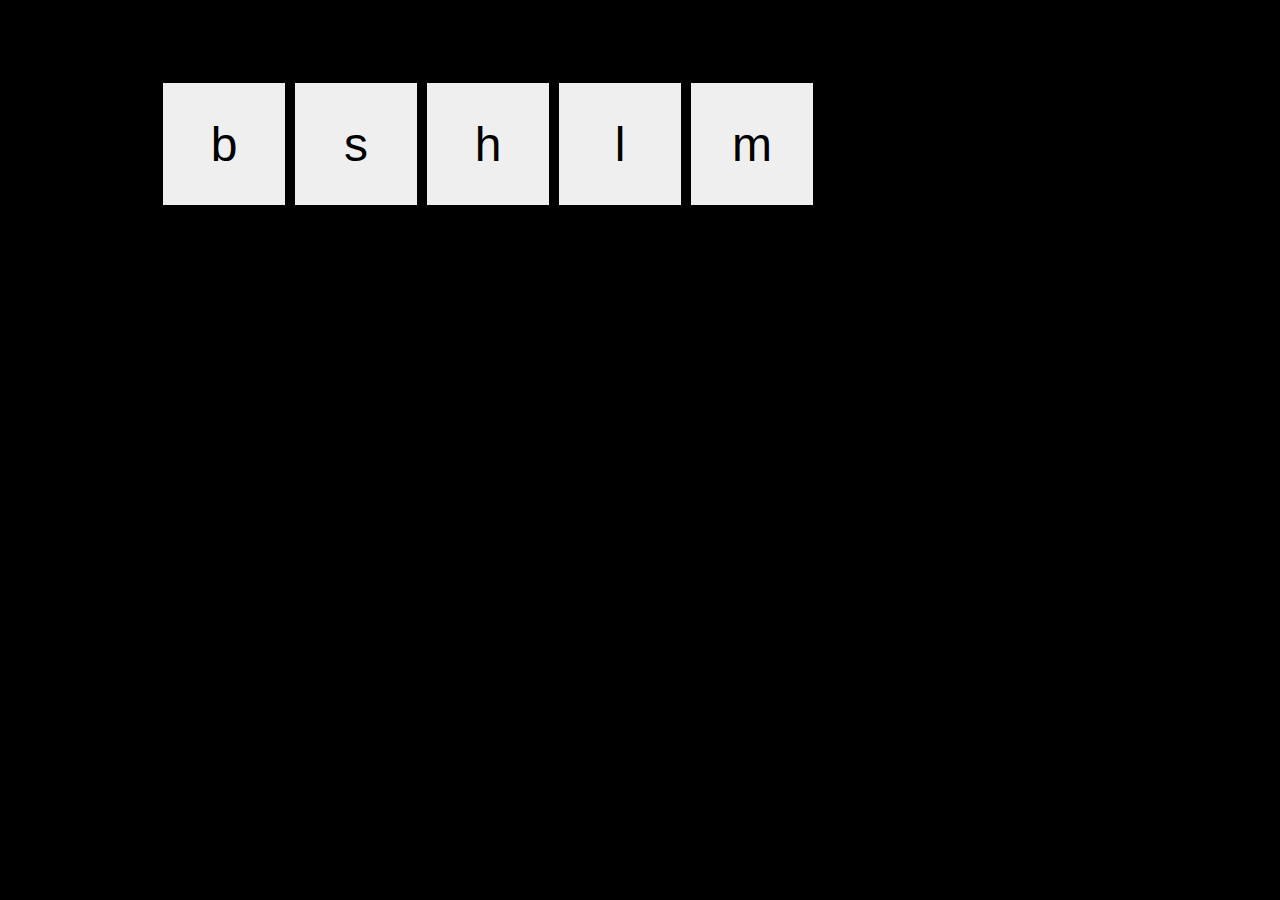
<file: drumset.html>
<html>
  <head>
    <title>Drumset</title>
    <meta charset="utf-8">
    <link href="noise.css" media="screen" rel="stylesheet" type="text/css">

    <script type="text/javascript" src="https://code.jquery.com/jquery-2.1.4.min.js"></script>
    <script type="text/javascript" src="drumset.js"></script>
  </head>
  <body>
    <div id="audio_embeds">
      <audio id="b">
        <source src="media/bass_drum.mp3" type="audio/mpeg"></source>
      </audio>
      <audio id="s">
        <source src="media/snare_drum.mp3" type="audio/mpeg"></source>
      </audio>
      <audio id="h">
        <source src="media/hi_hat.mp3" type="audio/mpeg"></source>
      </audio>
      <audio id="l">
        <source src="media/sad_cat.mp3" type="audio/mpeg"></source>
      </audio>
      <audio id="m">
        <source src="media/high_meow.mp3" type="audio/mpeg"></source>
      </audio>
    </div>

    <div class="instrument">
      <button class="note bass_drum">b</button>
      <button class="note snare_drum">s</button>
      <button class="note hi_hat">h</button>
      <button class="note sad_cat">l</button>
      <button class="note high_meow">m</button>

      <div class="loops">
        <h2>Hi-Hat Loop</h2>
        <table>
          <tr>
            <td class="hi_hat off">off</td>
            <td class="hi_hat slow">slow</td>
            <td class="hi_hat medium">medium</td>
            <td class="hi_hat fast">fast</td>
          </tr>
        </table>
      </div>
    </div>
  </body>
</html>
</file>
<file: noise.css>
html {
  font-size: 16px;
}

body {
  background-color: black;
}

.instrument {
  height: 10rem;
  width: 60rem;
  margin: 5rem auto;
}

.note {
  cursor: pointer;
  font-size: 3rem;
  width: 8rem;
  height: 8rem;
  margin: 0;
  padding: 0;
  border: 3px solid currentColor;
}

.change {
    background-color: pink;
}

.note:focus { outline: none; }

.c { background-color: #3e181b; color: #db1d2d; }
.c:hover { background-color: #661920; }
.c:active, .c.active { background-color: #db1d2d; }

.d { color: #f0421c; background-color: #422018; }
.d:hover { background-color: #6e2819; }
.d:active, .d.active { background-color: #f0421c; }

.e { color: #fec02d; background-color: #45391b; }
.e:hover { background-color: #735b20; }
.e:active, .e.active { background-color: #fec02d; }

.f { color: #20d071; background-color: #193c29; }
.f:hover { background-color: #1b613b; }
.f:active, .f.active { background-color: #20d071; }

.g { color: #1a9ddb; background-color: #18323e; }
.g:hover { background-color: #184d65; }
.g:active, .g.active { background-color: #1a9ddb; }

.a { color: #a13fad; background-color: #331f35; }
.a:hover { background-color: #4e2753; }
.a:active, .a.active { background-color: #a13fad; }

.b { color: #f26fd4; background-color: #43293d; }
.b:hover { background-color: #6f3a62; }
.b:active, .b.active { background-color: #f26fd4; }
</file>
